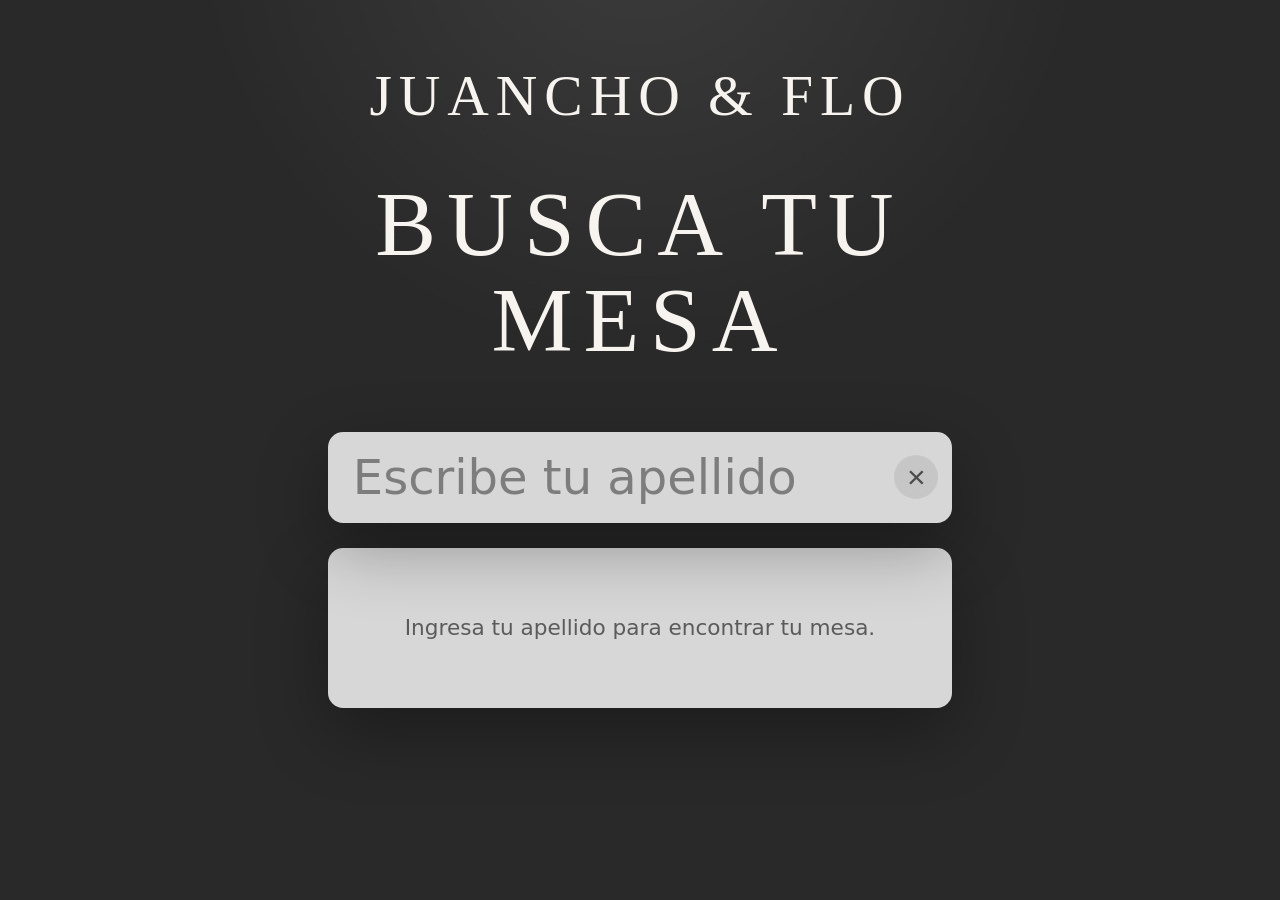
<file: index.html>
<!doctype html>
<html lang="es">
  <head>
    <meta charset="utf-8">
    <meta name="viewport" content="width=device-width, initial-scale=1">
    <title>Busca tu mesa</title>
    <link rel="stylesheet" href="styles.css">
  </head>
  <body>
    <main class="app" aria-live="polite">
      <section class="hero">
        <p class="couple">Juancho &amp; Flo</p>
        <h1>Busca tu mesa</h1>
      </section>

      <section class="search-panel">
        <label class="sr-only" for="surname">Ingresa tu apellido</label>
        <input
          id="surname"
          type="search"
          autocomplete="family-name"
          placeholder="Escribe tu apellido"
          inputmode="text"
        >
        <button id="clearButton" type="button" aria-label="Limpiar búsqueda">×</button>
      </section>

      <section id="result" class="result-panel empty">
        <p>Ingresa tu apellido para encontrar tu mesa.</p>
      </section>
    </main>

    <script src="app.js"></script>
  </body>
</html>
</file>
<file: styles.css>
:root {
  color-scheme: dark;
  --bg: #292929;
  --panel: #d7d7d7;
  --panel-strong: #eeeeee;
  --text: #f7f4ef;
  --ink: #111111;
  --muted: #5b5b5b;
  --line: rgba(255, 255, 255, 0.14);
  --shadow: 0 24px 70px rgba(0, 0, 0, 0.32);
}

* {
  box-sizing: border-box;
}

html,
body {
  min-height: 100%;
}

body {
  margin: 0;
  font-family: Avenir, "Century Gothic", Montserrat, system-ui, sans-serif;
  background:
    radial-gradient(circle at 50% -10%, rgba(255, 255, 255, 0.09), transparent 28rem),
    var(--bg);
  color: var(--text);
}

.app {
  width: min(100%, 46rem);
  min-height: 100svh;
  margin: 0 auto;
  padding: clamp(2.5rem, 7svh, 5.5rem) clamp(1.35rem, 6vw, 3.5rem) 2rem;
}

.hero {
  text-align: center;
  padding: 0 0 clamp(2.25rem, 7svh, 4.25rem);
}

h1 {
  margin: 0;
  font-family: Georgia, "Times New Roman", serif;
  font-size: clamp(2.8rem, 13vw, 5.7rem);
  font-weight: 400;
  letter-spacing: 0.12em;
  line-height: 1.05;
  text-transform: uppercase;
}

.couple {
  margin: 0 0 clamp(2rem, 6svh, 3rem);
  font-family: Georgia, "Times New Roman", serif;
  font-size: clamp(1.8rem, 8vw, 3.6rem);
  letter-spacing: 0.12em;
  line-height: 1.15;
  text-transform: uppercase;
}

.search-panel,
.result-panel {
  border-radius: 0.75rem;
  background: var(--panel);
  color: var(--ink);
  box-shadow: var(--shadow);
}

.search-panel {
  position: relative;
  display: flex;
  align-items: center;
  min-height: 5.45rem;
  margin-bottom: 1.55rem;
}

input {
  width: 100%;
  min-width: 0;
  border: 0;
  outline: 0;
  background: transparent;
  color: var(--ink);
  font: inherit;
  font-size: clamp(1.75rem, 7.5vw, 3rem);
  padding: 1.1rem 4.1rem 1.1rem 1.55rem;
}

input::placeholder {
  color: rgba(0, 0, 0, 0.42);
}

#clearButton {
  position: absolute;
  right: 0.85rem;
  width: 2.75rem;
  height: 2.75rem;
  border: 0;
  border-radius: 50%;
  background: rgba(0, 0, 0, 0.08);
  color: rgba(0, 0, 0, 0.62);
  font-size: 2rem;
  line-height: 1;
}

.result-panel {
  min-height: 14.5rem;
  padding: clamp(1.45rem, 5vw, 2rem);
}

.result-panel.empty,
.result-panel.not-found {
  display: grid;
  place-items: center;
  min-height: 10rem;
  text-align: center;
  color: var(--muted);
  font-size: clamp(1.05rem, 4.5vw, 1.35rem);
}

.mesa-title {
  margin: 0 0 1.35rem;
  font-size: clamp(2rem, 8vw, 3.2rem);
  font-weight: 500;
  line-height: 1.05;
}

.guest-list {
  display: grid;
  gap: 0.48rem;
  margin: 0;
  padding: 0;
  list-style: none;
  font-size: clamp(1.16rem, 5.3vw, 2rem);
  line-height: 1.18;
}

.guest-list li::before {
  content: "- ";
}

.matches-title {
  margin: 0 0 1rem;
  color: var(--muted);
  font-size: clamp(1rem, 4.5vw, 1.25rem);
  font-weight: 500;
}

.match-list {
  display: grid;
  gap: 0.72rem;
  margin: 0;
  padding: 0;
  list-style: none;
}

.match-button {
  display: grid;
  grid-template-columns: 1fr auto;
  gap: 0.75rem;
  align-items: center;
  width: 100%;
  border: 1px solid rgba(0, 0, 0, 0.08);
  border-radius: 0.55rem;
  background: var(--panel-strong);
  color: var(--ink);
  padding: 0.95rem 1rem;
  text-align: left;
  font: inherit;
  font-size: clamp(1rem, 4.7vw, 1.35rem);
}

.match-name {
  overflow-wrap: anywhere;
}

.match-table {
  color: var(--muted);
  white-space: nowrap;
}

.sr-only {
  position: absolute;
  width: 1px;
  height: 1px;
  padding: 0;
  overflow: hidden;
  clip: rect(0, 0, 0, 0);
  white-space: nowrap;
  border: 0;
}

@media (min-width: 700px) {
  .app {
    display: grid;
    align-content: start;
  }

  .search-panel,
  .result-panel {
    border-radius: 0.95rem;
  }
}
</file>
